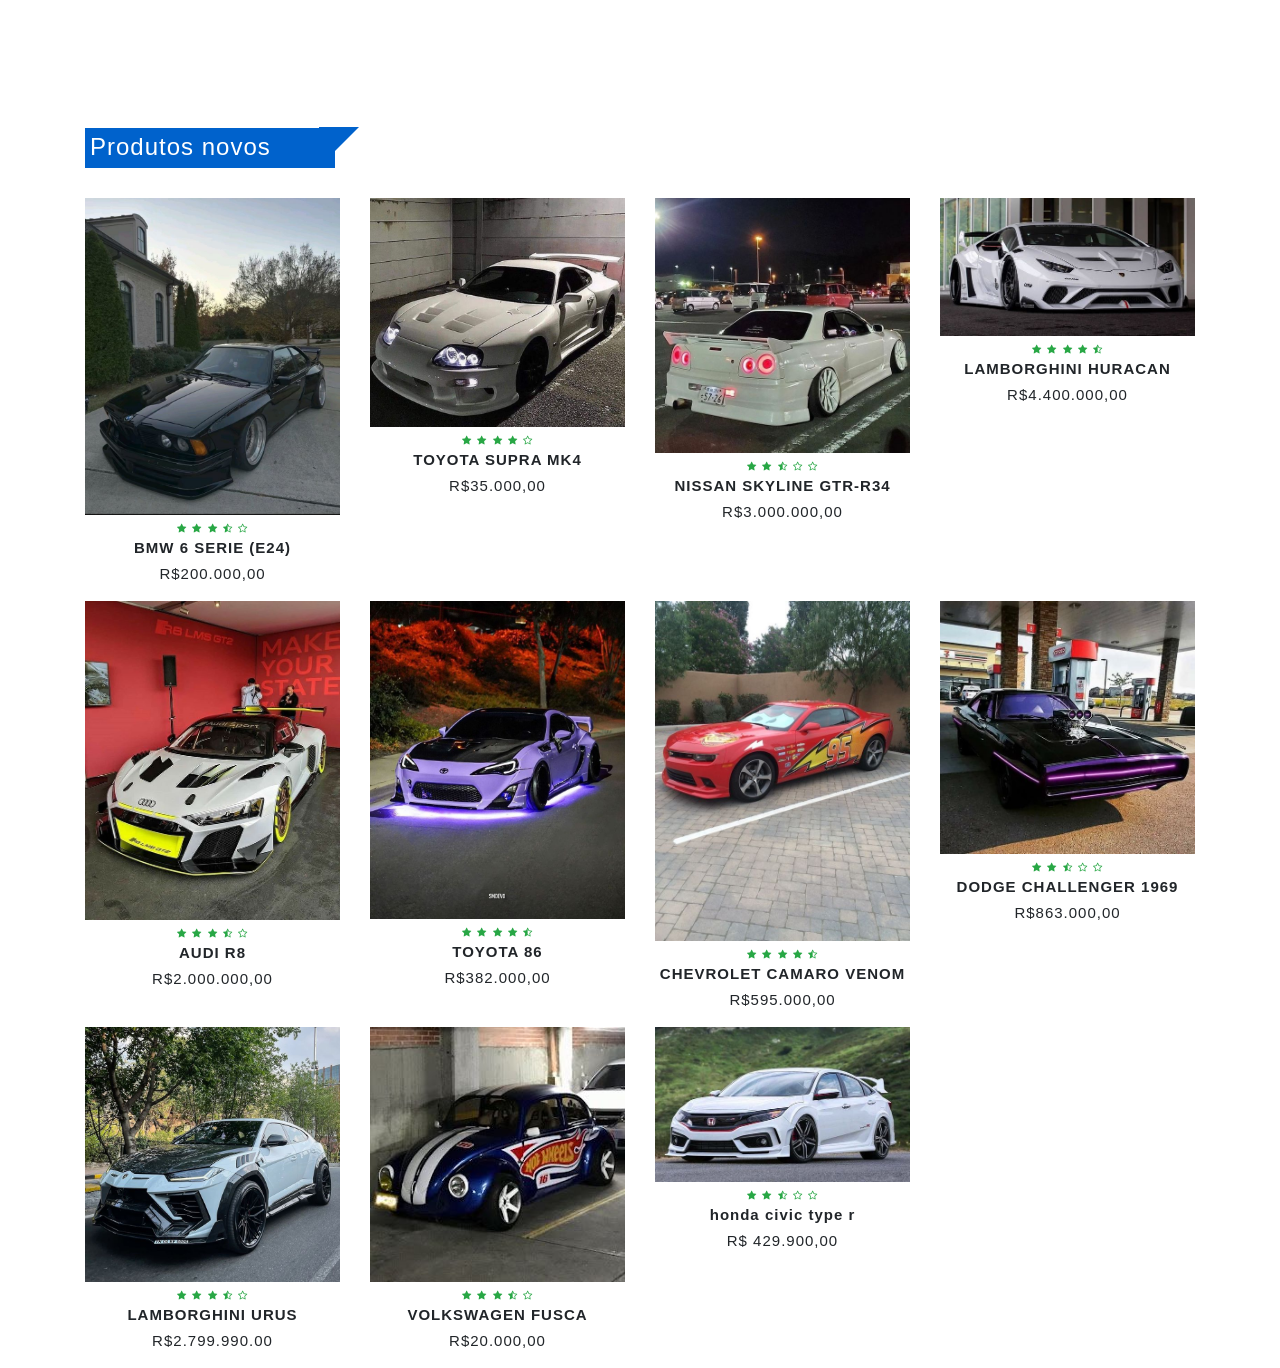
<file: Exercício9/index.html>
<html>
<head>
	<title>E-commerce Sessão do Design do Produto</title>
	<link rel="stylesheet" type="text/css" href="estilo.css">
	<link rel="stylesheet" type="text/css" href="https://stackpath.bootstrapcdn.com/bootstrap/4.4.1/css/bootstrap.min.css">
	<link rel="stylesheet" type="text/css" href="https://stackpath.bootstrapcdn.com/font-awesome/4.7.0/css/font-awesome.min.css">
</head>
<body>
	<div class="container">
	<h2>Produtos novos</h2>
	<div class="row">
	<div class="col-md-3">
	<div class="product-top">
	<img src="1.jpg">
	<div class="overlay">
		<button type="button" class="btn btn-secondary" title="Compra rápida"><i class="fa fa-eye"></i></button>
		<button type="button" class="btn btn-secondary" title="Adicionar lista produtos que quero"><i class="fa fa-heart-o"></i></button>
		<button type="button" class="btn btn-secondary" title="Adicionar ao carrinho"><i class="fa fa-shopping-cart"></i></button>
		</div>

		<div class="product-bottom text-center">
		<i class="fa fa-star"></i>
		<i class="fa fa-star"></i>
		<i class="fa fa-star"></i>
		<i class="fa fa-star-half-o"></i>
		<i class="fa fa-star-o"></i>
		<h3>BMW 6 SERIE (E24) </h3>
		<h5>R$200.000,00</h5>
		</div>
	</div>
</div>
<div class="col-md-3">
	<div class="product-top">
	<img src="2.jpg">
	<div class="overlay">
		<button type="button" class="btn btn-secondary" title="Compra rápida"><i class="fa fa-eye"></i></button>
		<button type="button" class="btn btn-secondary" title="Adicionar lista produtos que quero"><i class="fa fa-heart-o"></i></button>
		<button type="button" class="btn btn-secondary" title="Adicionar ao carrinho"><i class="fa fa-shopping-cart"></i></button>
		</div>

		<div class="product-bottom text-center">
		<i class="fa fa-star"></i>
		<i class="fa fa-star"></i>
		<i class="fa fa-star"></i>
		<i class="fa fa-star"></i>
		<i class="fa fa-star-o"></i>
		<h3>TOYOTA SUPRA MK4 </h3>
		<h5>R$35.000,00</h5>
		</div>
	</div>
</div>
<div class="col-md-3">
	<div class="product-top">
	<img src="3.jpg">
	<div class="overlay">
		<button type="button" class="btn btn-secondary" title="Compra rápida"><i class="fa fa-eye"></i></button>
		<button type="button" class="btn btn-secondary" title="Adicionar lista produtos que quero"><i class="fa fa-heart-o"></i></button>
		<button type="button" class="btn btn-secondary" title="Adicionar ao carrinho"><i class="fa fa-shopping-cart"></i></button>
		</div>

		<div class="product-bottom text-center">
		<i class="fa fa-star"></i>
		<i class="fa fa-star"></i>
		<i class="fa fa-star-half-o"></i>
		<i class="fa fa-star-o"></i>
		<i class="fa fa-star-o"></i>
		<h3>NISSAN SKYLINE GTR-R34 </h3>
		<h5>R$3.000.000,00</h5>
		</div>
	</div>
</div>
<div class="col-md-3">
	<div class="product-top">
	<img src="4.jpg">
	<div class="overlay">
		<button type="button" class="btn btn-secondary" title="Compra rápida"><i class="fa fa-eye"></i></button>
		<button type="button" class="btn btn-secondary" title="Adicionar lista produtos que quero"><i class="fa fa-heart-o"></i></button>
		<button type="button" class="btn btn-secondary" title="Adicionar ao carrinho"><i class="fa fa-shopping-cart"></i></button>
		</div>

		<div class="product-bottom text-center">
		<i class="fa fa-star"></i>
		<i class="fa fa-star"></i>
		<i class="fa fa-star"></i>
		<i class="fa fa-star"></i>
		<i class="fa fa-star-half-o"></i>
		<h3>LAMBORGHINI HURACAN</h3>
		<h5>R$4.400.000,00</h5>
		</div>
	</div>
</div>
<div class="col-md-3">
	<div class="product-top">
	<img src="5.jpg">
	<div class="overlay">
		<button type="button" class="btn btn-secondary" title="Compra rápida"><i class="fa fa-eye"></i></button>
		<button type="button" class="btn btn-secondary" title="Adicionar lista produtos que quero"><i class="fa fa-heart-o"></i></button>
		<button type="button" class="btn btn-secondary" title="Adicionar ao carrinho"><i class="fa fa-shopping-cart"></i></button>
		</div>

		<div class="product-bottom text-center">
		<i class="fa fa-star"></i>
		<i class="fa fa-star"></i>
		<i class="fa fa-star"></i>
		<i class="fa fa-star-half-o"></i>
		<i class="fa fa-star-o"></i>
		<h3>AUDI R8 </h3>
		<h5>R$2.000.000,00</h5>
		</div>
	</div>
</div>
<div class="col-md-3">
	<div class="product-top">
	<img src="6.jpg">
	<div class="overlay">
		<button type="button" class="btn btn-secondary" title="Compra rápida"><i class="fa fa-eye"></i></button>
		<button type="button" class="btn btn-secondary" title="Adicionar lista produtos que quero"><i class="fa fa-heart-o"></i></button>
		<button type="button" class="btn btn-secondary" title="Adicionar ao carrinho"><i class="fa fa-shopping-cart"></i></button>
		</div>

		<div class="product-bottom text-center">
		<i class="fa fa-star"></i>
		<i class="fa fa-star"></i>
		<i class="fa fa-star"></i>
		<i class="fa fa-star"></i>
		<i class="fa fa-star-half-o"></i>
		<h3>TOYOTA 86 </h3>
		<h5>R$382.000,00</h5>
		</div>
	</div>
</div>
<div class="col-md-3">
	<div class="product-top">
	<img src="7.jpg">
	<div class="overlay">
		<button type="button" class="btn btn-secondary" title="Compra rápida"><i class="fa fa-eye"></i></button>
		<button type="button" class="btn btn-secondary" title="Adicionar lista produtos que quero"><i class="fa fa-heart-o"></i></button>
		<button type="button" class="btn btn-secondary" title="Adicionar ao carrinho"><i class="fa fa-shopping-cart"></i></button>
		</div>

		<div class="product-bottom text-center">
		<i class="fa fa-star"></i>
		<i class="fa fa-star"></i>
		<i class="fa fa-star"></i>
		<i class="fa fa-star"></i>
		<i class="fa fa-star-half-o"></i>
		<h3>CHEVROLET CAMARO VENOM </h3>
		<h5>R$595.000,00</h5>
		</div>
	</div>
</div>
<div class="col-md-3">
	<div class="product-top">
	<img src="8.jpg">
	<div class="overlay">
		<button type="button" class="btn btn-secondary" title="Compra rápida"><i class="fa fa-eye"></i></button>
		<button type="button" class="btn btn-secondary" title="Adicionar lista produtos que quero"><i class="fa fa-heart-o"></i></button>
		<button type="button" class="btn btn-secondary" title="Adicionar ao carrinho"><i class="fa fa-shopping-cart"></i></button>
		</div>

		<div class="product-bottom text-center">
		<i class="fa fa-star"></i>
		<i class="fa fa-star"></i>
		<i class="fa fa-star-half-o"></i>
		<i class="fa fa-star-o"></i>
		<i class="fa fa-star-o"></i>
		<h3>DODGE CHALLENGER 1969 </h3>
		<h5>R$863.000,00</h5>
		</div>
	</div>
</div>
<div class="col-md-3">
	<div class="product-top">
	<img src="9.jpg">
	<div class="overlay">
		<button type="button" class="btn btn-secondary" title="Compra rápida"><i class="fa fa-eye"></i></button>
		<button type="button" class="btn btn-secondary" title="Adicionar lista produtos que quero"><i class="fa fa-heart-o"></i></button>
		<button type="button" class="btn btn-secondary" title="Adicionar ao carrinho"><i class="fa fa-shopping-cart"></i></button>
		</div>

		<div class="product-bottom text-center">
		<i class="fa fa-star"></i>
		<i class="fa fa-star"></i>
		<i class="fa fa-star"></i>
		<i class="fa fa-star-half-o"></i>
		<i class="fa fa-star-o"></i>
		<h3>LAMBORGHINI URUS</h3>
		<h5>R$2.799.990.00</h5>
		</div>
	</div>
</div>
<div class="col-md-3">
	<div class="product-top">
	<img src="10.jpg">
	<div class="overlay">
		<button type="button" class="btn btn-secondary" title="Compra rápida"><i class="fa fa-eye"></i></button>
		<button type="button" class="btn btn-secondary" title="Adicionar lista produtos que quero"><i class="fa fa-heart-o"></i></button>
		<button type="button" class="btn btn-secondary" title="Adicionar ao carrinho"><i class="fa fa-shopping-cart"></i></button>
		</div>

		<div class="product-bottom text-center">
		<i class="fa fa-star"></i>
		<i class="fa fa-star"></i>
		<i class="fa fa-star"></i>
		<i class="fa fa-star-half-o"></i>
		<i class="fa fa-star-o"></i>
		<h3>VOLKSWAGEN FUSCA </h3>
		<h5>R$20.000,00</h5>
		</div>
	</div>
</div>
<div class="col-md-3">
	<div class="product-top">
	<img src="11.jpg">
	<div class="overlay">
		<button type="button" class="btn btn-secondary" title="Compra rápida"><i class="fa fa-eye"></i></button>
		<button type="button" class="btn btn-secondary" title="Adicionar lista produtos que quero"><i class="fa fa-heart-o"></i></button>
		<button type="button" class="btn btn-secondary" title="Adicionar ao carrinho"><i class="fa fa-shopping-cart"></i></button>
		</div>

		<div class="product-bottom text-center">
		<i class="fa fa-star"></i>
		<i class="fa fa-star"></i>
		<i class="fa fa-star-half-o"></i>
		<i class="fa fa-star-o"></i>
		<i class="fa fa-star-o"></i>
		<h3>honda civic type r</h3>
		<h5>R$ 429.900,00</h5>
		</div>
	</div>
</div>

</div>
</div>
</body>
</html>
</file>
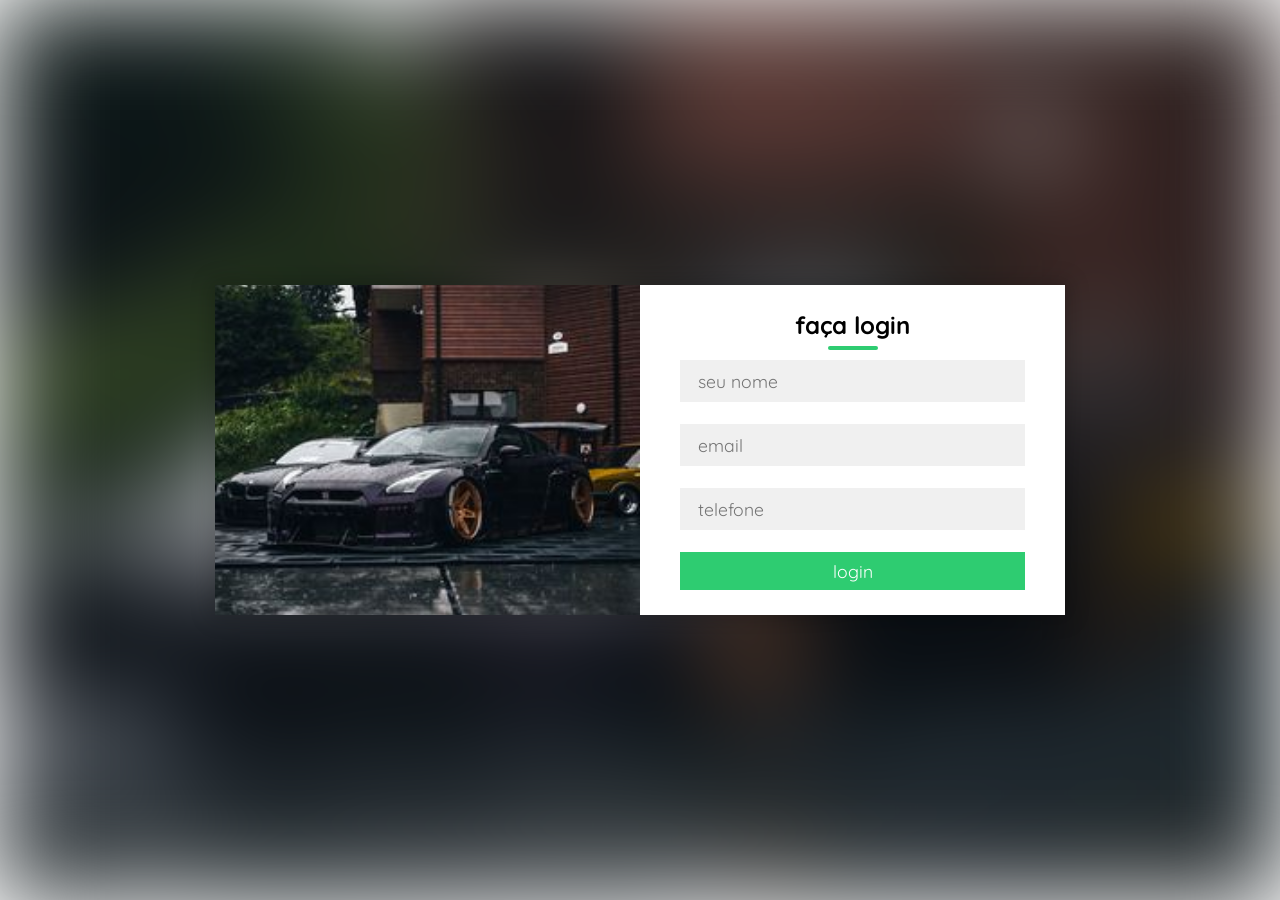
<file: Formulário 3/index.html>
<!DOCTYPE html>
<html>
<head>
	<title>Contact us</title>
	<link rel="stylesheet" type="text/css" href="style.css">
	<link href="https://fonts.googleapis.com/css?family=Quicksand&display=swap" rel="stylesheet">
	<meta name="viewport" content="width=device-width,initial-scale=1.0,minimum-scale=1.0,maximum-scale=1.0">
</head>
<body>
	<div class="container">
		<div class="contact-box">
			<div class="left"></div>
			<div class="right">
				<h2> faça login</h2>
				<input type="text" class="field" placeholder="seu nome">
				<input type="text" class="field" placeholder="email">
				<input type="text" class="field" placeholder="telefone">
				<button class="btn">login</button>
			</div>
		</div>
	</div>
</body>
</html>
</file>
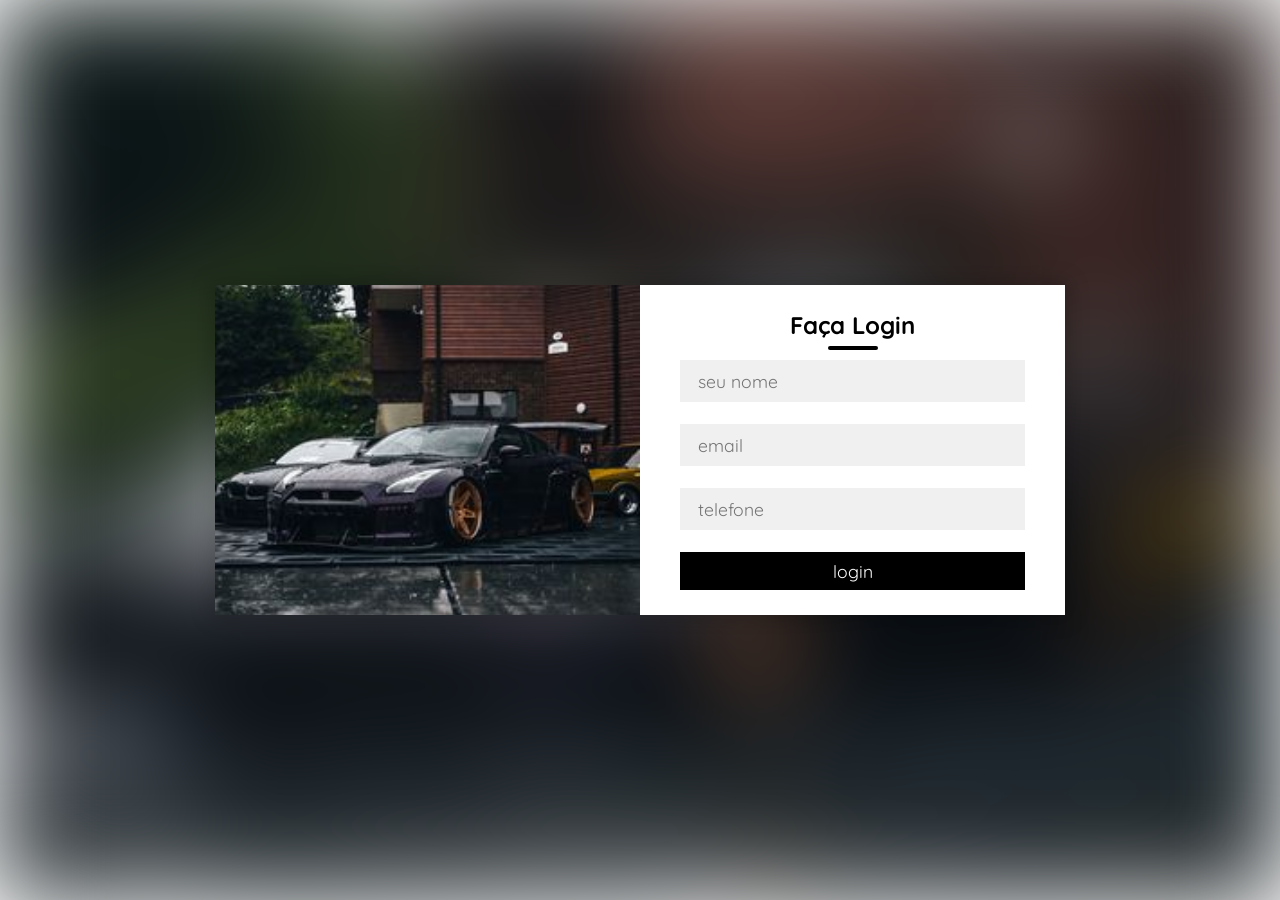
<file: cleonice-main/Formulário 3/index.html>
<!DOCTYPE html>
<html>
<head>
	<title>Contact us</title>
	<link rel="stylesheet" type="text/css" href="style.css">
	<link href="https://fonts.googleapis.com/css?family=Quicksand&display=swap" rel="stylesheet">
	<meta name="viewport" content="width=device-width,initial-scale=1.0,minimum-scale=1.0,maximum-scale=1.0">
</head>
<body>
	<div class="container">
		<div class="contact-box">
			<div class="left"></div>
			<div class="right">
				<h2> Faça Login</h2>
				<input type="text" class="field" placeholder="seu nome">
				<input type="text" class="field" placeholder="email">
				<input type="text" class="field" placeholder="telefone">
				<button class="btn">login</button>
			</div>
		</div>
	</div>
</body>
</html>
</file>
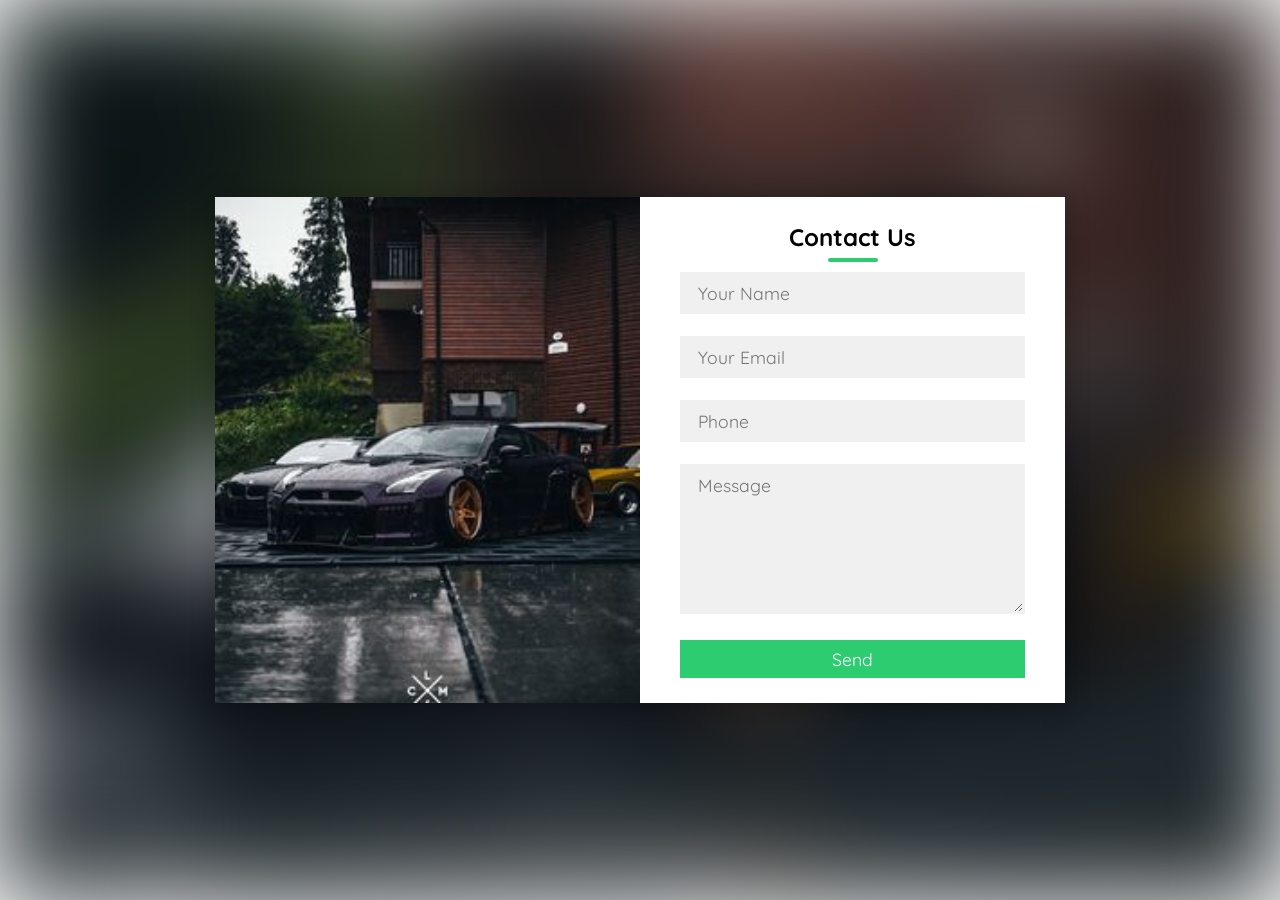
<file: Formulário 3/login.html>
<!DOCTYPE html>
<html>
<head>
	<title>Contact us</title>
	<link rel="stylesheet" type="text/css" href="style.css">
	<link href="https://fonts.googleapis.com/css?family=Quicksand&display=swap" rel="stylesheet">
	<meta name="viewport" content="width=device-width,initial-scale=1.0,minimum-scale=1.0,maximum-scale=1.0">
</head>
<body>
	<div class="container">
		<div class="contact-box">
			<div class="left"></div>
			<div class="right">
				<h2>Contact Us</h2>
				<input type="text" class="field" placeholder="Your Name">
				<input type="text" class="field" placeholder="Your Email">
				<input type="text" class="field" placeholder="Phone">
				<textarea placeholder="Message" class="field"></textarea>
				<button class="btn">Send</button>
			</div>
		</div>
	</div>
</body>
</html>
</file>
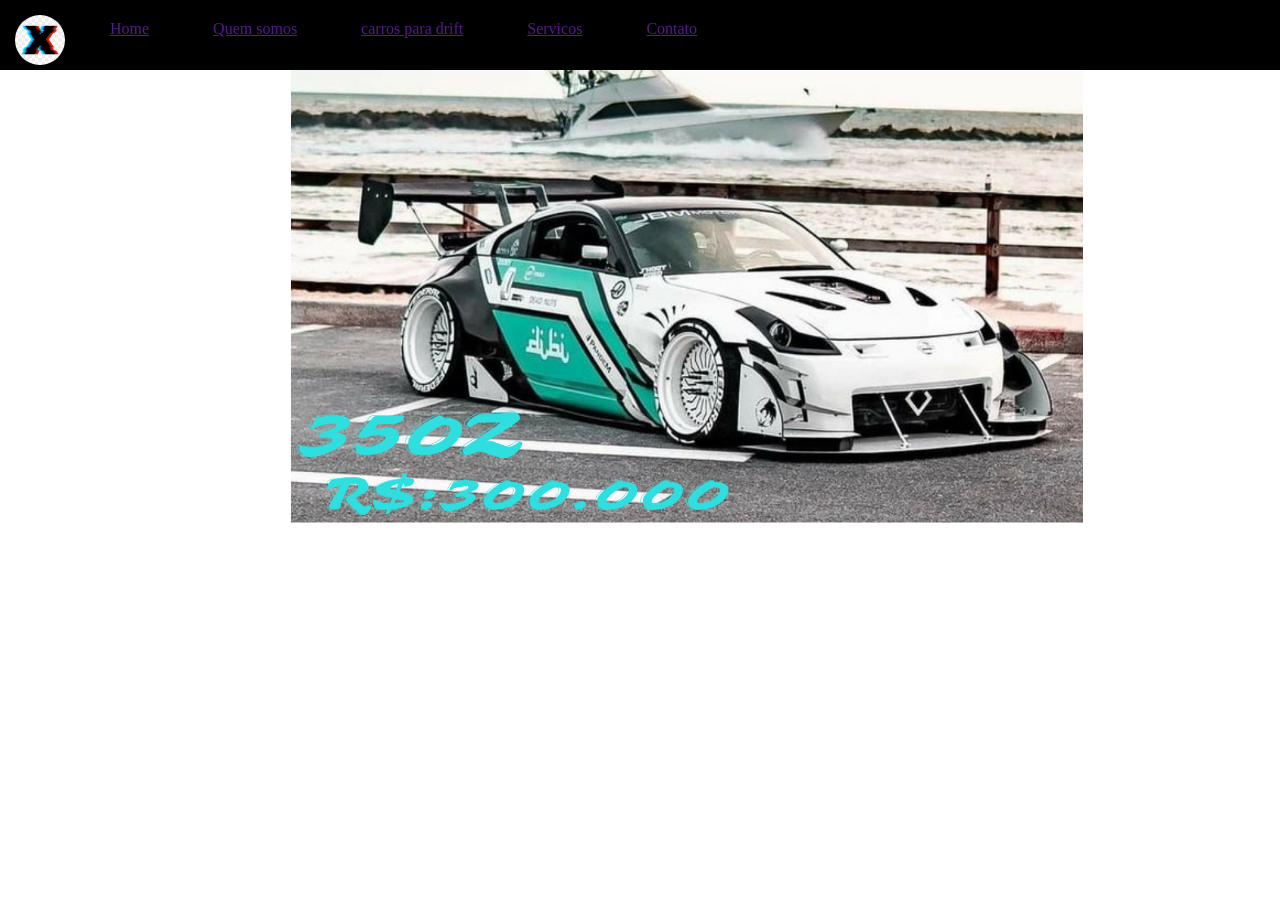
<file: Página com carroussel/exemplo.html>
<!DOCTYPE html>
<html>
 <head>
   <meta charset="pt-br">
   <title>Site de exemplo</title>
   <link rel="stylesheet" type="text/css" href="estilo.css">
 </head>
 <body>

    <header id="topo"><div><img class="slogan-image"  src="pngtree-glitch-distorted-letter-x-broken-pixel-effect-png-image_2936132.jpg"> </div>
      <li>
        <a href="">Home</a>
      </li>
       <li>
        <a href="">Quem somos</a>
      </li>
       <li>
        <a href="">carros para drift</a>
      </li>
       <li>
        <a href="">Servicos</a>
      </li>
       <li>
        <a href="">Contato</a>
      </li> </header>


        <div id="slider">
         <figure>
            <img src="1.png">
            <img src="2.png">
            <img src="3.png">
            <img src="4.png">
            <img src="5.png">
        </figure>
      </div>
      </ul>
    </nav>
    <section id="conteudo"></section>
 </body>
 </html>
</file>
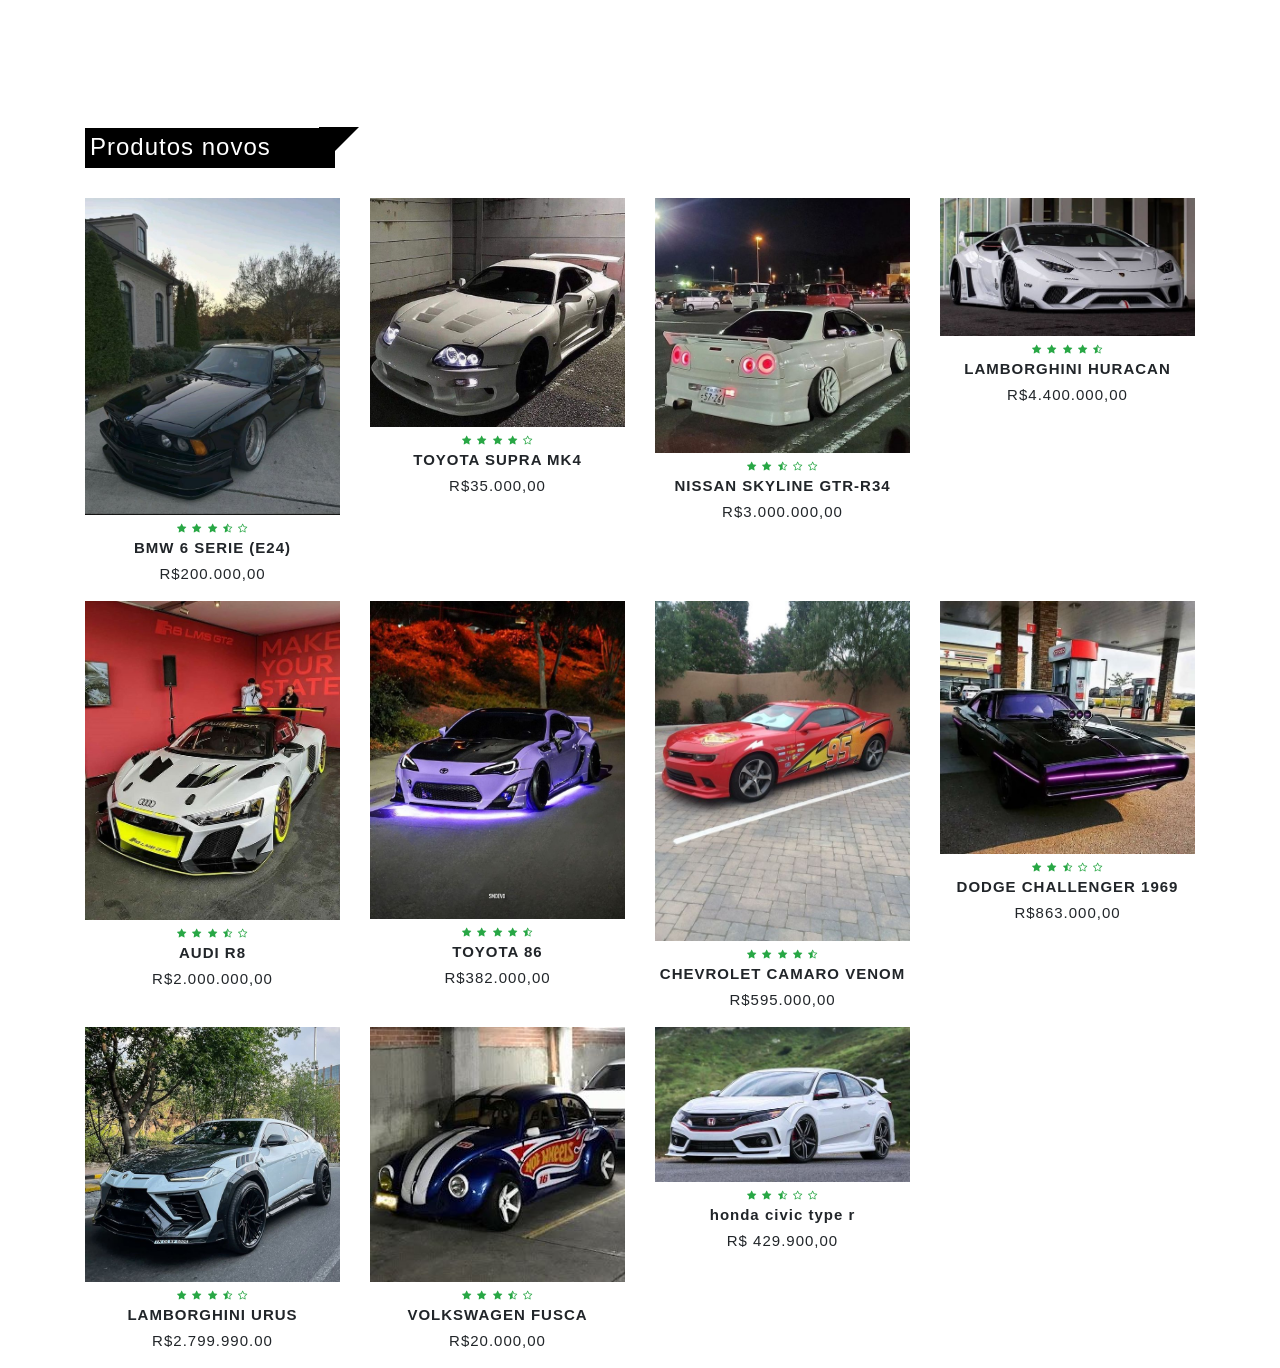
<file: Página com carroussel/produto.html>
<html>
<head>
	<title>E-commerce Sessão do Design do Produto</title>
	<link rel="stylesheet" type="text/css" href="produto.css">
	<link rel="stylesheet" type="text/css" href="https://stackpath.bootstrapcdn.com/bootstrap/4.4.1/css/bootstrap.min.css">
	<link rel="stylesheet" type="text/css" href="https://stackpath.bootstrapcdn.com/font-awesome/4.7.0/css/font-awesome.min.css">
</head>
<body>
	<div class="container">
	<h2>Produtos novos</h2>
	<div class="row">
	<div class="col-md-3">
	<div class="product-top">
	<img src="../Página com carroussel/img/1.jpg">
	<div class="overlay">
		<button type="button" class="btn btn-secondary" title="Compra rápida"><i class="fa fa-eye"></i></button>
		<button type="button" class="btn btn-secondary" title="Adicionar lista produtos que quero"><i class="fa fa-heart-o"></i></button>
		<button type="button" class="btn btn-secondary" title="Adicionar ao carrinho"><i class="fa fa-shopping-cart"></i></button>
		</div>

		<div class="product-bottom text-center">
		<i class="fa fa-star"></i>
		<i class="fa fa-star"></i>
		<i class="fa fa-star"></i>
		<i class="fa fa-star-half-o"></i>
		<i class="fa fa-star-o"></i>
		<h3>BMW 6 SERIE (E24) </h3>
		<h5>R$200.000,00</h5>
		</div>
	</div>
</div>
<div class="col-md-3">
	<div class="product-top">
	<img src="../Página com carroussel/img/2.jpg">
	<div class="overlay">
		<button type="button" class="btn btn-secondary" title="Compra rápida"><i class="fa fa-eye"></i></button>
		<button type="button" class="btn btn-secondary" title="Adicionar lista produtos que quero"><i class="fa fa-heart-o"></i></button>
		<button type="button" class="btn btn-secondary" title="Adicionar ao carrinho"><i class="fa fa-shopping-cart"></i></button>
		</div>

		<div class="product-bottom text-center">
		<i class="fa fa-star"></i>
		<i class="fa fa-star"></i>
		<i class="fa fa-star"></i>
		<i class="fa fa-star"></i>
		<i class="fa fa-star-o"></i>
		<h3>TOYOTA SUPRA MK4 </h3>
		<h5>R$35.000,00</h5>
		</div>
	</div>
</div>
<div class="col-md-3">
	<div class="product-top">
	<img src="../Página com carroussel/img/3.jpg">
	<div class="overlay">
		<button type="button" class="btn btn-secondary" title="Compra rápida"><i class="fa fa-eye"></i></button>
		<button type="button" class="btn btn-secondary" title="Adicionar lista produtos que quero"><i class="fa fa-heart-o"></i></button>
		<button type="button" class="btn btn-secondary" title="Adicionar ao carrinho"><i class="fa fa-shopping-cart"></i></button>
		</div>

		<div class="product-bottom text-center">
		<i class="fa fa-star"></i>
		<i class="fa fa-star"></i>
		<i class="fa fa-star-half-o"></i>
		<i class="fa fa-star-o"></i>
		<i class="fa fa-star-o"></i>
		<h3>NISSAN SKYLINE GTR-R34 </h3>
		<h5>R$3.000.000,00</h5>
		</div>
	</div>
</div>
<div class="col-md-3">
	<div class="product-top">
	<img src="../Página com carroussel/img/4.jpg">
	<div class="overlay">
		<button type="button" class="btn btn-secondary" title="Compra rápida"><i class="fa fa-eye"></i></button>
		<button type="button" class="btn btn-secondary" title="Adicionar lista produtos que quero"><i class="fa fa-heart-o"></i></button>
		<button type="button" class="btn btn-secondary" title="Adicionar ao carrinho"><i class="fa fa-shopping-cart"></i></button>
		</div>

		<div class="product-bottom text-center">
		<i class="fa fa-star"></i>
		<i class="fa fa-star"></i>
		<i class="fa fa-star"></i>
		<i class="fa fa-star"></i>
		<i class="fa fa-star-half-o"></i>
		<h3>LAMBORGHINI HURACAN</h3>
		<h5>R$4.400.000,00</h5>
		</div>
	</div>
</div>
<div class="col-md-3">
	<div class="product-top">
	<img src="../Página com carroussel/img/5.jpg">
	<div class="overlay">
		<button type="button" class="btn btn-secondary" title="Compra rápida"><i class="fa fa-eye"></i></button>
		<button type="button" class="btn btn-secondary" title="Adicionar lista produtos que quero"><i class="fa fa-heart-o"></i></button>
		<button type="button" class="btn btn-secondary" title="Adicionar ao carrinho"><i class="fa fa-shopping-cart"></i></button>
		</div>

		<div class="product-bottom text-center">
		<i class="fa fa-star"></i>
		<i class="fa fa-star"></i>
		<i class="fa fa-star"></i>
		<i class="fa fa-star-half-o"></i>
		<i class="fa fa-star-o"></i>
		<h3>AUDI R8 </h3>
		<h5>R$2.000.000,00</h5>
		</div>
	</div>
</div>
<div class="col-md-3">
	<div class="product-top">
	<img src="../Página com carroussel/img/6.jpg">
	<div class="overlay">
		<button type="button" class="btn btn-secondary" title="Compra rápida"><i class="fa fa-eye"></i></button>
		<button type="button" class="btn btn-secondary" title="Adicionar lista produtos que quero"><i class="fa fa-heart-o"></i></button>
		<button type="button" class="btn btn-secondary" title="Adicionar ao carrinho"><i class="fa fa-shopping-cart"></i></button>
		</div>

		<div class="product-bottom text-center">
		<i class="fa fa-star"></i>
		<i class="fa fa-star"></i>
		<i class="fa fa-star"></i>
		<i class="fa fa-star"></i>
		<i class="fa fa-star-half-o"></i>
		<h3>TOYOTA 86 </h3>
		<h5>R$382.000,00</h5>
		</div>
	</div>
</div>
<div class="col-md-3">
	<div class="product-top">
	<img src="../Página com carroussel/img/7.jpg">
	<div class="overlay">
		<button type="button" class="btn btn-secondary" title="Compra rápida"><i class="fa fa-eye"></i></button>
		<button type="button" class="btn btn-secondary" title="Adicionar lista produtos que quero"><i class="fa fa-heart-o"></i></button>
		<button type="button" class="btn btn-secondary" title="Adicionar ao carrinho"><i class="fa fa-shopping-cart"></i></button>
		</div>

		<div class="product-bottom text-center">
		<i class="fa fa-star"></i>
		<i class="fa fa-star"></i>
		<i class="fa fa-star"></i>
		<i class="fa fa-star"></i>
		<i class="fa fa-star-half-o"></i>
		<h3>CHEVROLET CAMARO VENOM </h3>
		<h5>R$595.000,00</h5>
		</div>
	</div>
</div>
<div class="col-md-3">
	<div class="product-top">
	<img src="../Página com carroussel/img/8.jpg">
	<div class="overlay">
		<button type="button" class="btn btn-secondary" title="Compra rápida"><i class="fa fa-eye"></i></button>
		<button type="button" class="btn btn-secondary" title="Adicionar lista produtos que quero"><i class="fa fa-heart-o"></i></button>
		<button type="button" class="btn btn-secondary" title="Adicionar ao carrinho"><i class="fa fa-shopping-cart"></i></button>
		</div>

		<div class="product-bottom text-center">
		<i class="fa fa-star"></i>
		<i class="fa fa-star"></i>
		<i class="fa fa-star-half-o"></i>
		<i class="fa fa-star-o"></i>
		<i class="fa fa-star-o"></i>
		<h3>DODGE CHALLENGER 1969 </h3>
		<h5>R$863.000,00</h5>
		</div>
	</div>
</div>
<div class="col-md-3">
	<div class="product-top">
	<img src="../Página com carroussel/img/9.jpg">
	<div class="overlay">
		<button type="button" class="btn btn-secondary" title="Compra rápida"><i class="fa fa-eye"></i></button>
		<button type="button" class="btn btn-secondary" title="Adicionar lista produtos que quero"><i class="fa fa-heart-o"></i></button>
		<button type="button" class="btn btn-secondary" title="Adicionar ao carrinho"><i class="fa fa-shopping-cart"></i></button>
		</div>

		<div class="product-bottom text-center">
		<i class="fa fa-star"></i>
		<i class="fa fa-star"></i>
		<i class="fa fa-star"></i>
		<i class="fa fa-star-half-o"></i>
		<i class="fa fa-star-o"></i>
		<h3>LAMBORGHINI URUS</h3>
		<h5>R$2.799.990.00</h5>
		</div>
	</div>
</div>
<div class="col-md-3">
	<div class="product-top">
	<img src="../Página com carroussel/img/10.jpg">
	<div class="overlay">
		<button type="button" class="btn btn-secondary" title="Compra rápida"><i class="fa fa-eye"></i></button>
		<button type="button" class="btn btn-secondary" title="Adicionar lista produtos que quero"><i class="fa fa-heart-o"></i></button>
		<button type="button" class="btn btn-secondary" title="Adicionar ao carrinho"><i class="fa fa-shopping-cart"></i></button>
		</div>

		<div class="product-bottom text-center">
		<i class="fa fa-star"></i>
		<i class="fa fa-star"></i>
		<i class="fa fa-star"></i>
		<i class="fa fa-star-half-o"></i>
		<i class="fa fa-star-o"></i>
		<h3>VOLKSWAGEN FUSCA </h3>
		<h5>R$20.000,00</h5>
		</div>
	</div>
</div>
<div class="col-md-3">
	<div class="product-top">
	<img src="../Página com carroussel/img/11.jpg">
	<div class="overlay">
		<button type="button" class="btn btn-secondary" title="Compra rápida"><i class="fa fa-eye"></i></button>
		<button type="button" class="btn btn-secondary" title="Adicionar lista produtos que quero"><i class="fa fa-heart-o"></i></button>
		<button type="button" class="btn btn-secondary" title="Adicionar ao carrinho"><i class="fa fa-shopping-cart"></i></button>
		</div>

		<div class="product-bottom text-center">
		<i class="fa fa-star"></i>
		<i class="fa fa-star"></i>
		<i class="fa fa-star-half-o"></i>
		<i class="fa fa-star-o"></i>
		<i class="fa fa-star-o"></i>
		<h3>honda civic type r</h3>
		<h5>R$ 429.900,00</h5>
		</div>
	</div>
</div>

</div>
</div>
</body>
</html>
</file>
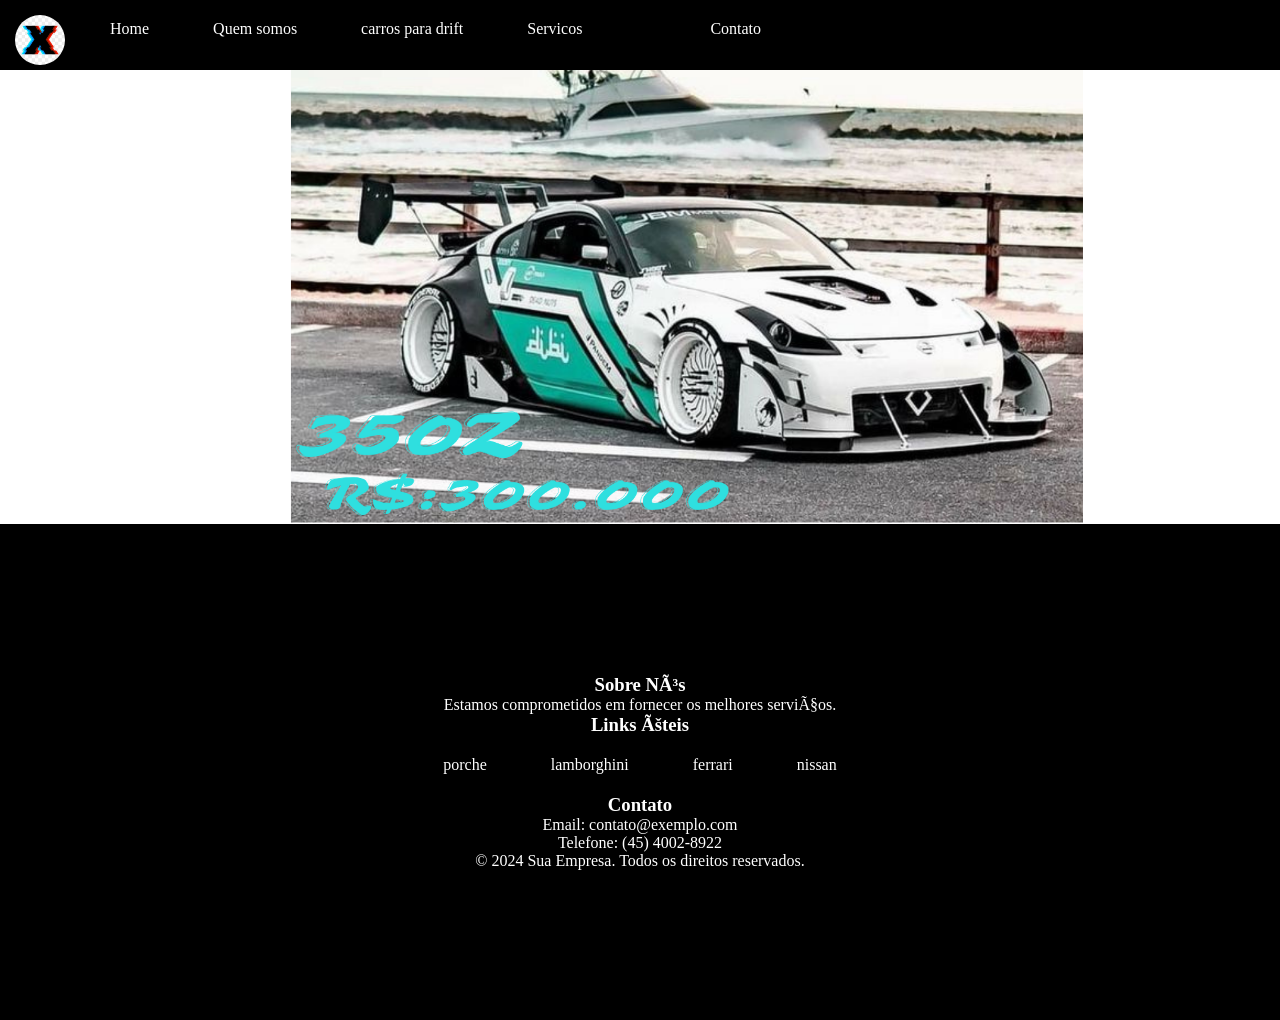
<file: cleonice-main/Página com carroussel/exemplo.html>
<!DOCTYPE html>
<html>
 <head>
   <meta charset="pt-br">
   <title>Site de exemplo</title>
   <link rel="stylesheet" type="text/css" href="estilo.css">
 </head>
 <body>

    <header id="topo"><div><img class="slogan-image"  src="pngtree-glitch-distorted-letter-x-broken-pixel-effect-png-image_2936132.jpg"> </div>
      <li><a href="#" style="color: #fff; text-decoration: none;">Home</a>
      </li>
      <li><a href="#" style="color: #fff; text-decoration: none;">Quem somos</a>
      </li>
        <li><a href="#" style="color: #fff; text-decoration: none;">carros para drift</a>
      </li>
      <li><a href="#" style="color: #fff; text-decoration: none;">Servicos</a>
      </li>
      <li><a href="#" style="color: #fff; text-decoration: none;"> 
      </li>
        <li><a href="#" style="color: #fff; text-decoration: none;">Contato</a>
      </li> </header>


        <div id="slider">
         <figure>
            <img src="1.png">
            <img src="2.png">
            <img src="3.png">
            <img src="4.png">
            <img src="5.png">
        </figure>
      </div>
      </ul>
         </nav>
    <section id="conteudo"></section>
    <footer style="background-color: #000000; color: #fff; padding: 150px; text-align: center;">
      <div>
          <h3>Sobre Nós</h3>
          <p>Estamos comprometidos em fornecer os melhores serviços.</p>
      </div>
      <div>
          <h3>Links Úteis</h3>
          <ul style="list-style: none; padding: 0;">
              <li><a href="#" style="color: #fff; text-decoration: none;">porche</a></li>
              <li><a href="#" style="color: #fff; text-decoration: none;">lamborghini</a></li>
              <li><a href="#" style="color: #fff; text-decoration: none;">ferrari</a></li>
              <li><a href="#" style="color: #fff; text-decoration: none;">nissan</a></li>
          </ul>
      </div>
      <div>
          <h3>Contato</h3>
          <p>Email: contato@exemplo.com</p>
          <p>Telefone: (45) 4002-8922</p>
      </div>
      <p>&copy; 2024 Sua Empresa. Todos os direitos reservados.</p>
  </footer>
 </body>
 </html>
</file>
<file: Exercício9/estilo.css>
.container{
	width: 100%;
	margin-top: 10%;
	font-family: sans-serif;
	letter-spacing: 1px;
}
.container h2
{
	background: #0062cc;
	color:#fff;
	width: 250px;
	font-size: 24px;
	padding: 5px;
	height: 40px;
}
.container h2::after
{
	content: '';
	border-top: 40px solid #0062cc;
	border-right: 40px solid transparent;
	position: relative;
	left: 48px;
	top: 34px;
}
.row{
	margin-top: 30px;
}
img{
	width: 100%;
}
.product-bottom .fa{
	color: #28a745;
	font-size: 10px;
}
.product-bottom h3{
	font-size: 15px;
	font-weight: bold;
}
.product-bottom h5{
	font-size: 15px;
	padding-bottom: 10px;
}
.overlay 
{
	display: block;
	opacity: 0;
	position: absolute;
	top: 10%;
	margin-left: 0;
	width: 70px;
}
.product-top:hover .overlay
{

	opacity: 1;
	margin-left: 5%;
	transition: 0.5s;

}
.overlay .fa
{
	cursor: pointer;
	background-color:#fff;
	color: #000;
	height: 35px;
	width: 35px;
	font-size: 20px;
	padding: 7px;
	margin: 5%;
	margin-bottom: 5%;
}
.overlay .btn-secondary
{
	background: transparent !important;
	border: none !important;
	box-shadow: none !important;
}
</file>
<file: Formulário 3/style.css>
*{
	padding: 0;
	margin: 0;
	box-sizing: border-box;
	font-family: 'Quicksand', sans-serif;
}

body{
	height: 100vh;
	width: 100%;
}

.container{
	position: relative;
	width: 100%;
	height: 100%;
	display: flex;
	justify-content: center;
	align-items: center;
	padding: 20px 100px;
}

.container:after{
	content: '';
	position: absolute;
	width: 100%;
	height: 100%;
	left: 0;
	top: 0;
	background: url("b6bb4e867eb29ecc27caf1af4b5cb33f.jpg") no-repeat center;
	background-size: cover;
	filter: blur(50px);
	z-index: -1;
}
.contact-box{
	max-width: 850px;
	display: grid;
	grid-template-columns: repeat(2, 1fr);
	justify-content: center;
	align-items: center;
	text-align: center;
	background-color: #fff;
	box-shadow: 0px 0px 19px 5px rgba(0,0,0,0.19);
}

.left{
	background: url("b6bb4e867eb29ecc27caf1af4b5cb33f.jpg") no-repeat center;
	background-size: cover;
	height: 100%;
}

.right{
	padding: 25px 40px;
}

h2{
	position: relative;
	padding: 0 0 10px;
	margin-bottom: 10px;
}

h2:after{
	content: '';
    position: absolute;
    left: 50%;
    bottom: 0;
    transform: translateX(-50%);
    height: 4px;
    width: 50px;
    border-radius: 2px;
    background-color: #2ecc71;
}

.field{
	width: 100%;
	border: 2px solid rgba(0, 0, 0, 0);
	outline: none;
	background-color: rgba(230, 230, 230, 0.6);
	padding: 0.5rem 1rem;
	font-size: 1.1rem;
	margin-bottom: 22px;
	transition: .3s;
}

.field:hover{
	background-color: rgba(0, 0, 0, 0.1);
}

textarea{
	min-height: 150px;
}

.btn{
	width: 100%;
	padding: 0.5rem 1rem;
	background-color: #2ecc71;
	color: #fff;
	font-size: 1.1rem;
	border: none;
	outline: none;
	cursor: pointer;
	transition: .3s;
}

.btn:hover{
    background-color: #27ae60;
}

.field:focus{
    border: 2px solid rgba(30,85,250,0.47);
    background-color: #fff;
}

@media screen and (max-width: 880px){
	.contact-box{
		grid-template-columns: 1fr;
	}
	.left{
		height: 200px;
	}
}
</file>
<file: cleonice-main/Formulário 3/style.css>
*{
	padding: 0;
	margin: 0;
	box-sizing: border-box;
	font-family: 'Quicksand', sans-serif;
}

body{
	height: 100vh;
	width: 100%;
}

.container{
	position: relative;
	width: 100%;
	height: 100%;
	display: flex;
	justify-content: center;
	align-items: center;
	padding: 20px 100px;
}

.container:after{
	content: '';
	position: absolute;
	width: 100%;
	height: 100%;
	left: 0;
	top: 0;
	background: url("b6bb4e867eb29ecc27caf1af4b5cb33f.jpg") no-repeat center;
	background-size: cover;
	filter: blur(50px);
	z-index: -1;
}
.contact-box{
	max-width: 850px;
	display: grid;
	grid-template-columns: repeat(2, 1fr);
	justify-content: center;
	align-items: center;
	text-align: center;
	background-color: #fff;
	box-shadow: 0px 0px 19px 5px rgba(0,0,0,0.19);
}

.left{
	background: url("b6bb4e867eb29ecc27caf1af4b5cb33f.jpg") no-repeat center;
	background-size: cover;
	height: 100%;
}

.right{
	padding: 25px 40px;
}

h2{
	position: relative;
	padding: 0 0 10px;
	margin-bottom: 10px;
}

h2:after{
	content: '';
    position: absolute;
    left: 50%;
    bottom: 0;
    transform: translateX(-50%);
    height: 4px;
    width: 50px;
    border-radius: 2px;
    background-color: #000000;
}

.field{
	width: 100%;
	border: 2px solid rgba(0, 0, 0, 0);
	outline: none;
	background-color: rgba(230, 230, 230, 0.6);
	padding: 0.5rem 1rem;
	font-size: 1.1rem;
	margin-bottom: 22px;
	transition: .3s;
}

.field:hover{
	background-color: rgba(0, 0, 0, 0.1);
}

textarea{
	min-height: 150px;
}

.btn{
	width: 100%;
	padding: 0.5rem 1rem;
	background-color: #000000;
	color: #fff;
	font-size: 1.1rem;
	border: none;
	outline: none;
	cursor: pointer;
	transition: .3s;
}

.btn:hover{
    background-color: #27ae60;
}

.field:focus{
    border: 2px solid rgba(30,85,250,0.47);
    background-color: #fff;
}

@media screen and (max-width: 880px){
	.contact-box{
		grid-template-columns: 1fr;
	}
	.left{
		height: 200px;
	}
}
</file>
<file: Página com carroussel/estilo.css>
*{
	margin: 0;
	padding: 0;
}
#topo{
	height: 70px;
	background: black;
}
#menu{
	background-color: rgba(black);
}
#menu ul, li{
	display: inline-table;
	padding: 20px 30px;
	cursor: pointer;
}
#menu ul li a{
	text-decoration: nome;
	color: rgb(255, 255, 255);
}
#menu ul li:hover{
	background-color: rgba(white);
}
#conteudo{
	background-color: black;
	min-height: 0px;
}
#slider {
	overflow: hidden;
}
#slider figure {
	position: relative;
	width: 500%;
	margin: 0;
	left: 0;
	animation: 20s slider infinite;
}
#slider figure img {
	width: 20%;
	float: left;
}

@keyframes slider {
	0% {
		left: 0;
	}
	20% {
		left: 0;
	}
	25% {
		left: -100%;
	}
	45% {
		left: -100%;
	}
	50% {
		left: -200%;
	}
	70% {
		left: -200%;
	}
	75% {
		left: -300%;
	}
	95% {
		left: -300%;
	}
	100% {
		left: -400%;
	}
}

img{
	max-width: 90%;
	width: 10cm;
	height: 12cm;
	object-fit: contain;
}

.slogan-image {
    float: left;
    height: 50px;
    width: 50px;
    margin: 15px;
    border-radius: 50%;
}
</file>
<file: Página com carroussel/produto.css>
.container{
	width: 100%;
	margin-top: 10%;
	font-family: sans-serif;
	letter-spacing: 1px;
}
.container h2
{
	background: #000000;
	color:#fff;
	width: 250px;
	font-size: 24px;
	padding: 5px;
	height: 40px;
}
.container h2::after
{
	content: '';
	border-top: 40px solid #000000;
	border-right: 40px solid transparent;
	position: relative;
	left: 48px;
	top: 34px;
}
.row{
	margin-top: 30px;
}
img{
	width: 100%;
}
.product-bottom .fa{
	color: #28a745;
	font-size: 10px;
}
.product-bottom h3{
	font-size: 15px;
	font-weight: bold;
}
.product-bottom h5{
	font-size: 15px;
	padding-bottom: 10px;
}
.overlay 
{
	display: block;
	opacity: 0;
	position: absolute;
	top: 10%;
	margin-left: 0;
	width: 70px;
}
.product-top:hover .overlay
{

	opacity: 1;
	margin-left: 5%;
	transition: 0.5s;

}
.overlay .fa
{
	cursor: pointer;
	background-color:#fff;
	color: #000;
	height: 35px;
	width: 35px;
	font-size: 20px;
	padding: 7px;
	margin: 5%;
	margin-bottom: 5%;
}
.overlay .btn-secondary
{
	background: transparent !important;
	border: none !important;
	box-shadow: none !important;
}
</file>
<file: cleonice-main/Página com carroussel/estilo.css>
*{
	margin: 0;
	padding: 0;
}
#topo{
	height: 70px;
	background: black;
}
#menu{
	background-color: rgba(black);
}
#menu ul, li{
	display: inline-table;
	padding: 20px 30px;
	cursor: pointer;
}
#menu ul li a{
	text-decoration: nome;
	color: rgb(255, 255, 255);
}
#menu ul li:hover{
	background-color: rgba(white);
}
#conteudo{
	background-color: black;
	min-height: 0px;
}
#slider {
	overflow: hidden;
}
#slider figure {
	position: relative;
	width: 500%;
	margin: 0;
	left: 0;
	animation: 20s slider infinite;
}
#slider figure img {
	width: 20%;
	float: left;
}

@keyframes slider {
	0% {
		left: 0;
	}
	20% {
		left: 0;
	}
	25% {
		left: -100%;
	}
	45% {
		left: -100%;
	}
	50% {
		left: -200%;
	}
	70% {
		left: -200%;
	}
	75% {
		left: -300%;
	}
	95% {
		left: -300%;
	}
	100% {
		left: -400%;
	}
}

img{
	max-width: 90%;
	width: 10cm;
	height: 12cm;
	object-fit: contain;
}

.slogan-image {
    float: left;
    height: 50px;
    width: 50px;
    margin: 15px;
    border-radius: 50%;
}
</file>
